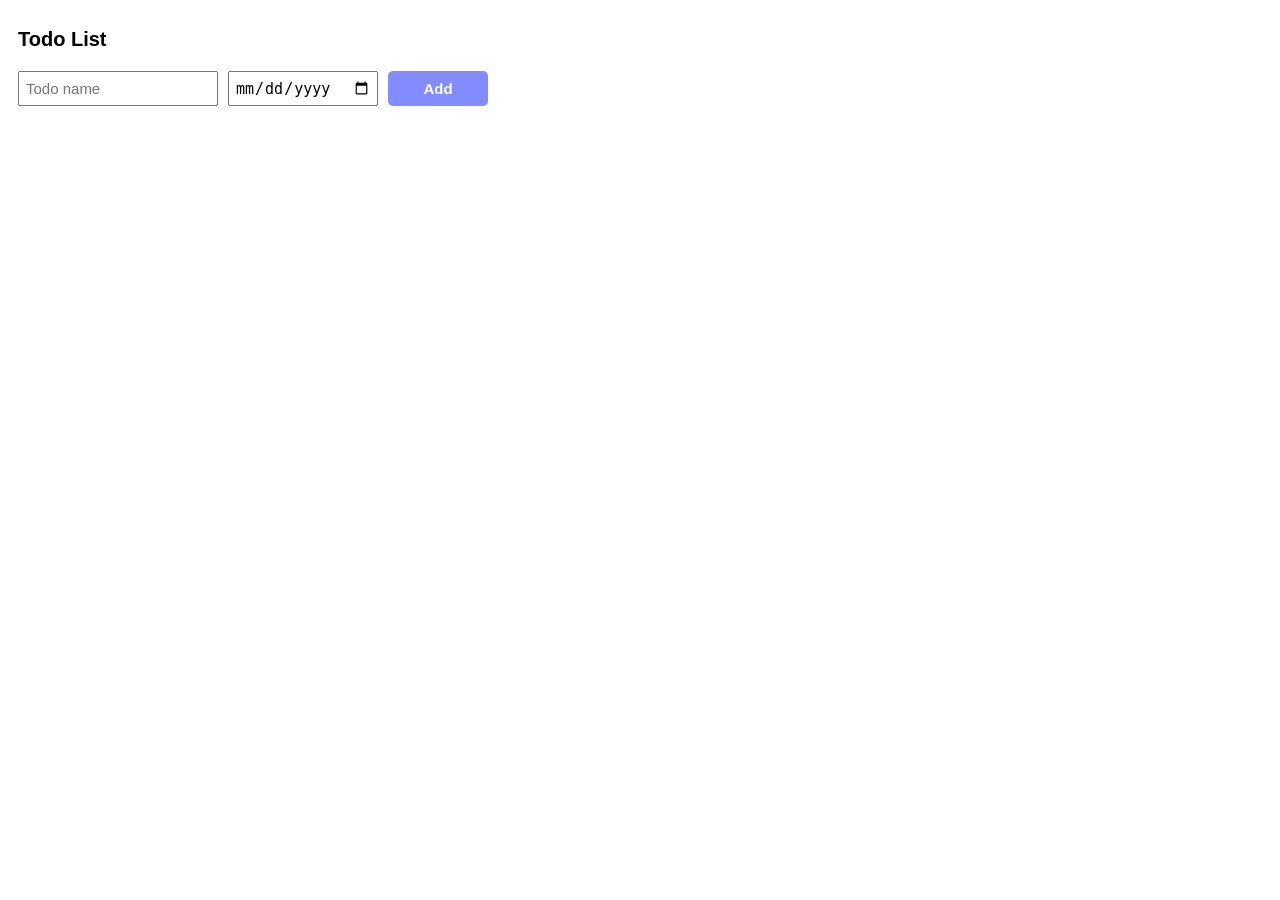
<file: index.html>
<!DOCTYPE html>
<html lang="en">

<head>
  <meta charset="UTF-8">
  <meta name="viewport" content="width=device-width, initial-scale=1.0">
  <link rel="stylesheet" href="/styles.css">
  <title>Todo List</title>
</head>

<body>
  <div class="container">
    <div class="tittle-container">
      <p class="title">Todo List</p>
    </div>
    <div class="input-container">
      <input type="text" placeholder="Todo name" class="js-input input" onkeydown="clickEnter(event)">
      <input type="date" class="js-due-date-input due-date-input">
      <button class="js-add-button add-button">Add</button>
    </div>

    <div class="js-todo-list todo-name-container"></div>
  </div>

  <script src="/main.js"></script>
</body>

</html>
</file>
<file: styles.css>
body {
  font-family: Arial;
}

.container {
  display: grid;
  margin-left: 10px;
}

.tittle-container {}

.title {
  font-size: 20px;
  font-weight: bold;
  flood-color: rgb(25, 25, 25);
}

.input-container {
  display: grid;
  grid-template-columns: 200px 150px 100px;
  column-gap: 10px;
  row-gap: 10px;
  align-items: center;
  margin-bottom: 10px;
  align-items: stretch;
}

.input {
  font-size: 15px;
  padding: 6px;
}

.due-date-input {
  font-size: 15px;
  padding: 5px;
}


.add-button {
  font-size: 15px;
  font-weight: bold;
  border: none;
  border-radius: 5px;
  color: white;
  background-color: rgb(131, 140, 255);
  padding: 9px;
  cursor: pointer;
}


.name-container {
  display: grid;
  grid-template-columns: 200px 150px 100px;
  column-gap: 5px;
  row-gap: 10px;
  align-items: center;
  padding: 1px 10px;
  border-radius: 5px;
  width: 340px;
  background-color: rgb(243, 243, 243);

}
.todo-name-container {
  display: grid;
  column-gap: 10px;
  row-gap: 10px;
  align-items: center;
  
}

.delete-button {
  font-size: 15px;
  font-weight: bold;
  border: none;
  border-radius: 5px;
  color: white;
  background-color: rgb(255, 131, 162);
  padding: 9px;

  cursor: pointer;
}
</file>
